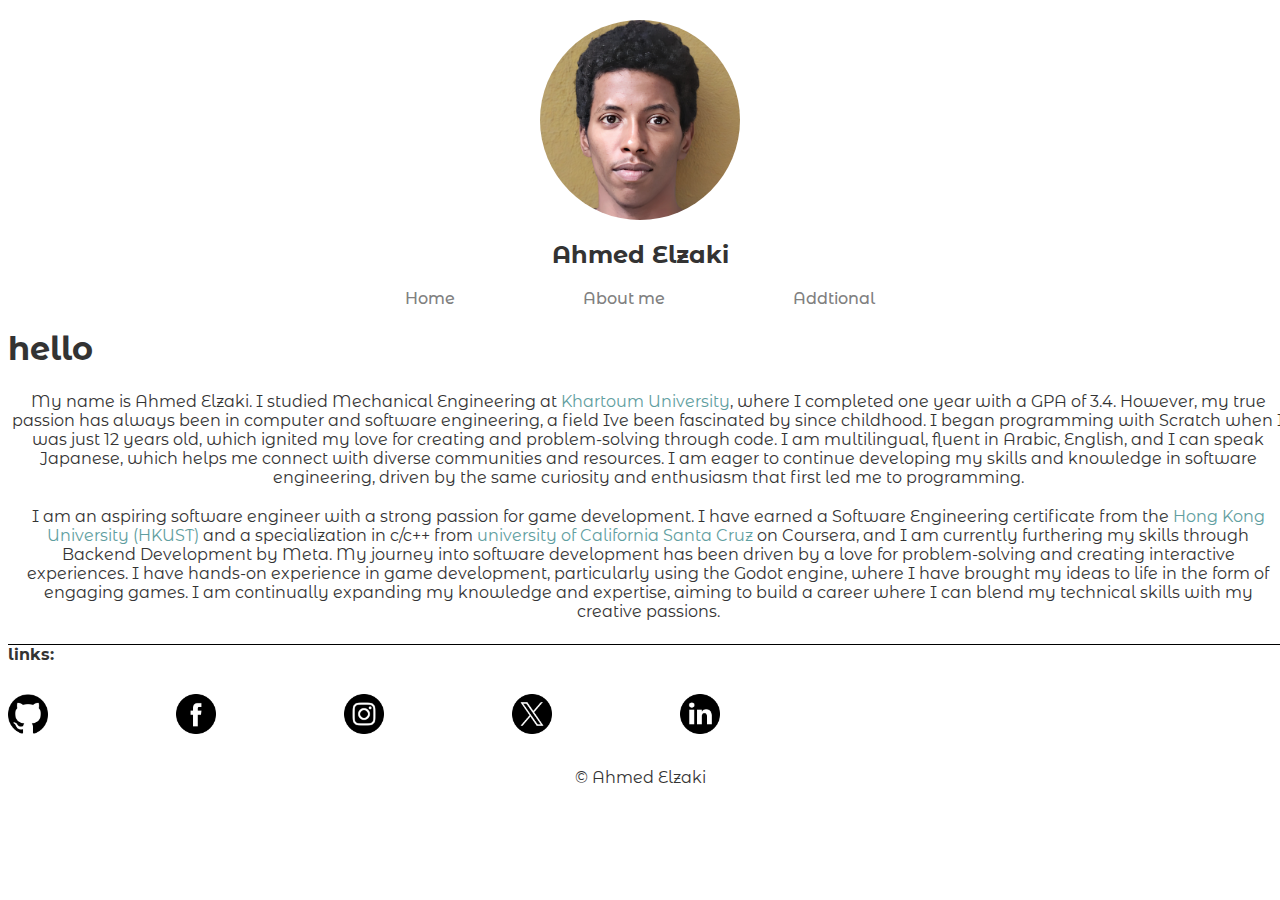
<file: index.html>
<!DOCTYPE html>
<html lang="en">
<head>
    <meta charset="UTF-8">
    <meta name="viewport" content="width=device-width, initial-scale=1.0">
    <title>Ahmed Elzaki - Portfolio</title>
    <link rel="stylesheet" href="styles/style.css">
    <link rel="stylesheet" href="styles/home.css">
</head>
<body>
    <div class="profile">
        <img class="imgprofile" src="img/Profile.jpg" title = "Hi 👋"/>
        <h2 class="name">Ahmed Elzaki</h2>
    </div>
    
    <nav class="nav-ele"> 
        <ul>
            <a href="index.html"><li>Home</li></a>
            <a href="about.html"><li>About me</li></a>
            <a href="add.html"><li>Addtional</li></a>
        </ul>
    </nav>
    
    <div class="container">
        <h1 class="hello">hello</h1>
        <p class="text-block">My name is Ahmed Elzaki. I studied Mechanical Engineering at <a href="https://www.uofk.edu/" class="links">Khartoum University</a>, where I completed one year with a GPA of 3.4. However, my true passion has always been in computer and software engineering, a field Ive been fascinated by since childhood. I began programming with Scratch when I was just 12 years old, which ignited my love for creating and problem-solving through code.
            I am multilingual, fluent in Arabic, English, and I can speak Japanese, which helps me connect with diverse communities and resources. I am eager to continue developing my skills and knowledge in software engineering, driven by the same curiosity and enthusiasm that first led me to programming.
          </p> 
        <p  class="text-block">I am an aspiring software engineer with a strong passion for game development. I have earned a Software Engineering certificate from the <a href="https://coursera.org/specializations/software-engineering" class="links" title="show course details">Hong Kong University (HKUST)</a> and a specialization in c/c++ from <a href="https://coursera.org/specializations/coding-for-everyone" class="links" title="show course details">university of California Santa Cruz</a>  on Coursera, and I am currently furthering my skills through Backend Development by Meta. My journey into software development has been driven by a love for problem-solving and creating interactive experiences.
            I have hands-on experience in game development, particularly using the Godot engine, where I have brought my ideas to life in the form of engaging games. I am continually expanding my knowledge and expertise, aiming to build a career where I can blend my technical skills with my creative passions.
        </p>
        <h4 class="links-title-border">links:</h4>
        
        <ul class="link-list">
            <a href="https://github.com/Ahmed-Elzaki"><li><img src="img/github.png" class="icon"></li></a>
            <a href="https://www.facebook.com/profile.php"><li><img src="img/facebook.png" class="icon"></li></a>
            <a href="https://www.instagram.com/ahmedelzaki_"><li><img src="img/instagram.png" class="icon"></li></a>
            <a href="https://x.com/AhmedOmer18544"><li><img src="img/twitter.png" class="icon"></li></a>
            <a href="https://www.linkedin.com/in/ahmed-elzaki-0923aa28b"><li><img src="img/linkedin.png" class="icon"></li></a>
        </ul>
    </div>
    <footer class="foot">
        <p>&copy Ahmed Elzaki</p>
    </footer>
</body>
</html>
</file>
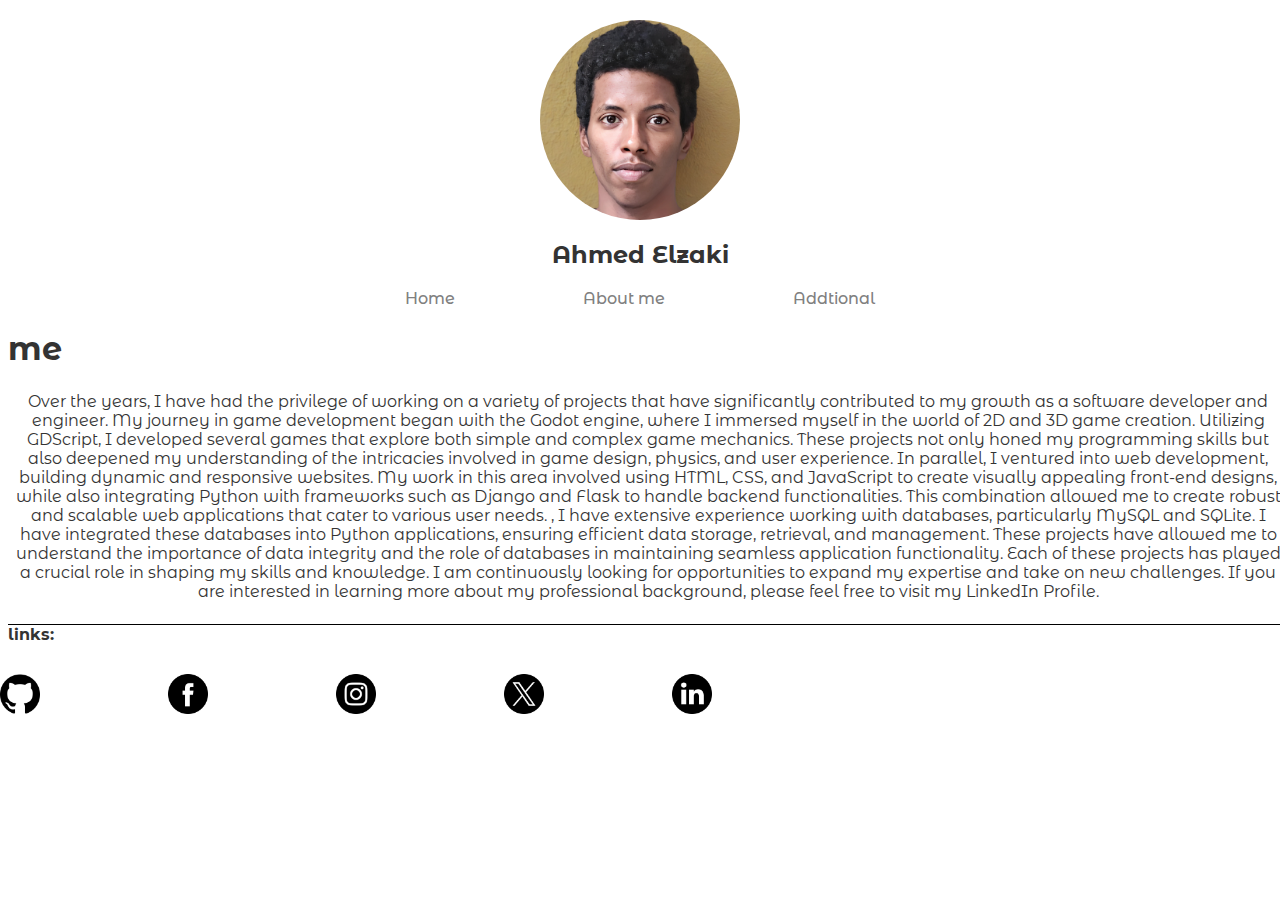
<file: about.html>
<!DOCTYPE html>
<html lang="en">
<head>
    <meta charset="UTF-8">
    <meta name="viewport" content="width=device-width, initial-scale=1.0">
    <title>Ahmed Elzaki - Portfolio</title>
    <link rel="stylesheet" href="styles/style.css">
        <link rel="stylesheet" href="styles/home.css">
</head>
<body>
    <div class="profile">
        <img class="imgprofile" src="img/Profile.jpg" />
        <h2 class="name">Ahmed Elzaki</h2>
    </div>
    
    <nav class="nav-ele">
        <ul>
            <a href="index.html"><li>Home</li></a>
            <a href="about.html"><li>About me</li></a>
            <a href="add.html"><li>Addtional</li></a>
        </ul>
    </nav>
    
    <div  class="container">
        <h1 class="hello">me</h1>
        <p class="text-block">Over the years, I have had the privilege of working on a variety of projects that have significantly contributed to my growth as a software developer and engineer. My journey in game development began with the Godot engine, where I immersed myself in the world of 2D and 3D game creation. Utilizing GDScript, I developed several games that explore both simple and complex game mechanics. These projects not only honed my programming skills but also deepened my understanding of the intricacies involved in game design, physics, and user experience.
              In parallel, I ventured into web development, building dynamic and responsive websites. My work in this area involved using HTML, CSS, and JavaScript to create visually appealing front-end designs, while also integrating Python with frameworks such as Django and Flask to handle backend functionalities. This combination allowed me to create robust and scalable web applications that cater to various user needs.
              , I have extensive experience working with databases, particularly MySQL and SQLite. I have integrated these databases into Python applications, ensuring efficient data storage, retrieval, and management. These projects have allowed me to understand the importance of data integrity and the role of databases in maintaining seamless application functionality.
              Each of these projects has played a crucial role in shaping my skills and knowledge. I am continuously looking for opportunities to expand my expertise and take on new challenges. If you are interested in learning more about my professional background, please feel free to visit my LinkedIn Profile.
              </p>
        <h4  class="links-title-border">links:</h4>
    </div>
            
        
        <ul class="link-list">
            <a href="https://github.com/Ahmed-Elzaki"><li><img src="img/github.png" class="icon"></li></a>
            <a href="https://www.facebook.com/profile.php"><li><img src="img/facebook.png" class="icon"></li></a>
            <a href="https://www.instagram.com/ahmedelzaki_"><li><img src="img/instagram.png" class="icon"></li></a>
            <a href="https://x.com/AhmedOmer18544"><li><img src="img/twitter.png" class="icon"></li></a>
            <a href="https://www.linkedin.com/in/ahmed-elzaki-0923aa28b"><li><img src="img/linkedin.png" class="icon"></li></a>
        </ul>
    
</body>
</html>
</file>
<file: styles/style.css>
@import url('https://fonts.googleapis.com/css2?family=Space+Grotesk:wght@300..700&display=swap');
@import url('https://fonts.googleapis.com/css2?family=Montserrat+Alternates:ital,wght@0,100;0,200;0,300;0,400;0,500;0,600;0,700;0,800;0,900;1,100;1,200;1,300;1,400;1,500;1,600;1,700;1,800;1,900&display=swap');

body {
    margin: 0;
    font-family: "Montserrat Alternates", Arial, sans-serif;
    color: #333;
    height: auto; /* Changed from 130vh to auto */
}

.name {
    text-align: center;
}

.nav-ele {
    text-align: center;
    font-weight: 500;
    white-space: nowrap;
}

.nav-ele ul {
    list-style-type: none;
    padding: 0;
    margin: 0;
}

.nav-ele ul li {
    display: inline-block; /* Changed from block for inline alignment */
}

.nav-ele ul a {
    color: gray;
    text-decoration: none;
}
.nav-ele a:hover {
    color:#5F9EA0; /* Change the color on hover */
    border-bottom: 2px solid #5F9EA0; /* Add an underline effect */
}

/* Responsive Styles */
@media (max-width: 600px) {
    .imgprofile {
        display: block;
        margin: 20px auto;
        border-radius: 50%;
        height: 150px;
        width: 150px;
    }

    .nav-ele ul {
        display: flex;
        flex-direction: column; /* Changed to column for better mobile layout */
        align-items: center; /* Center items */
    }

    .nav-ele ul li {
        margin: 0.5rem 0; /* Adjusted margin for better spacing on mobile */
    }
}

@media (min-width: 601px) {
    .imgprofile {
        display: block;
        margin: 20px auto;
        border-radius: 50%;
        height: 200px;
        width: 200px;
    }

    .nav-ele ul {
        display: inline-flex;
        gap: 8rem; /* Adjusted gap for larger screens */
        
}
.profile {
    width: 100%;
    height: auto;
    border: none;
    border-radius: 50%;
}
</file>
<file: styles/home.css>
.container {
    margin: 20px 0.5rem;
    width: 100%;
}

.text-block {
    text-align: center;
    width: auto;
    height: auto;
    padding: 2px;
}

.links {
    text-decoration: none;
    color: cadetblue;
}

.link-list {
    list-style-type: none;
    padding: 0;
    margin: 20px;
}

/* Responsive Styles */
@media (max-width: 600px) {
    .link-list {
        display: flex; /* Changed from inline-flex to flex for better alignment */
        flex-wrap: wrap; /* Allow wrapping if needed */
        align-items: center;
    			align-content: center;
        width: 100%;
        height: auto;
    }

    .icon {
        height: 30px;
        width: 30px;
        margin: 1rem;
    }
			.links-title-border {
        border-top: 1px solid black;
    }
}

@media (min-width: 601px) {
    .link-list {
        display: flex;
        align-items: center;
    			align-content: center;
        width: 100%;
        height: auto;
        gap: 10%;
        margin: 30px auto;
    }

    .icon {
        height: 40px;
        width: 40px;
    }
   

    .links-title-border {
        border-top: 1px solid black;
    }
}
 .icon:hover {
    transform: scale(1.05);
    transition: transform 0.3s ease-in-out;
}
.foot{
			text-align: center;
}
</file>
